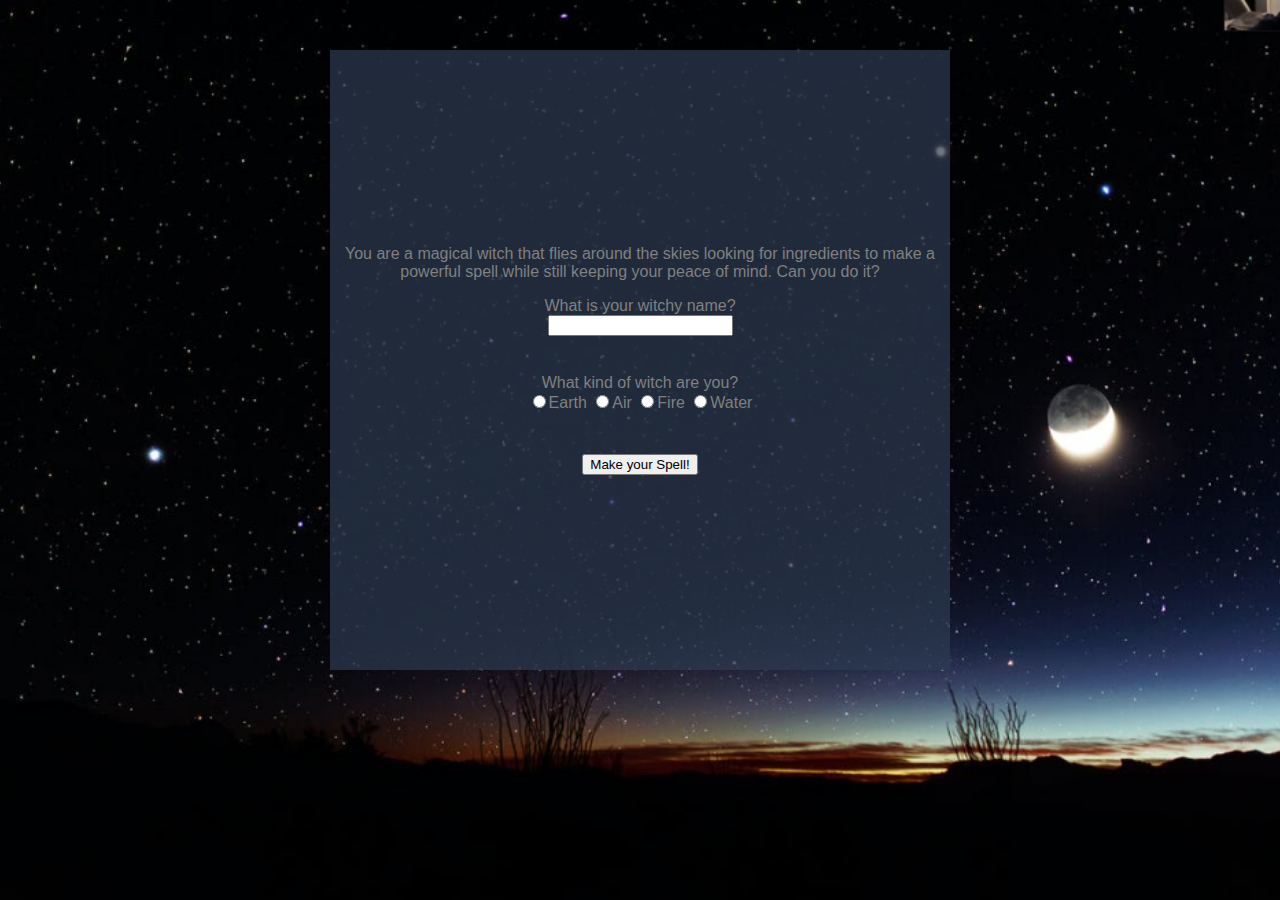
<file: index.html>
<!DOCTYPE html>
<html lang="en">

<head>
    <meta charset="UTF-8">
    <meta name="viewport" content="width=device-width, initial-scale=1.0">
    <meta http-equiv="X-UA-Compatible" content="ie=edge">
    <link rel="stylesheet" href="./styles/home.css">
    <title>Document</title>
</head>

<body>
    <header>
        <div class="gutter-right logo">

        </div>
    </header>
    <main>
        <section class="main-section">
            <div>
                <p>You are a magical witch that flies around the skies looking for ingredients
                    to make a powerful spell while still keeping your peace of mind. Can you do it?</p>
                <form>
                    <p class="witchy-name">
                        <label for="name">
                            What is your witchy name?
                        </label>
                        <input id="name" name="name">
                    </p>
                    <fieldset>
                        <p>
                            <legend>What kind of witch are you?</legend>
                            <label><input type="radio" name="witch" value="earth">Earth</label>
                            <label><input type="radio" name="witch" value="air">Air</label>
                            <label><input type="radio" name="witch" value="fire">Fire</label>
                            <label><input type="radio" name="witch" value="water">Water</label>
                        </p>
                    </fieldset>

                    <p><button>Make your Spell!</button></p>
                </form>
            </div>
        </section>
    </main>
    <footer>
    </footer>

    <script type="module" src="./app.js"></script>
</body>

</html>
</file>
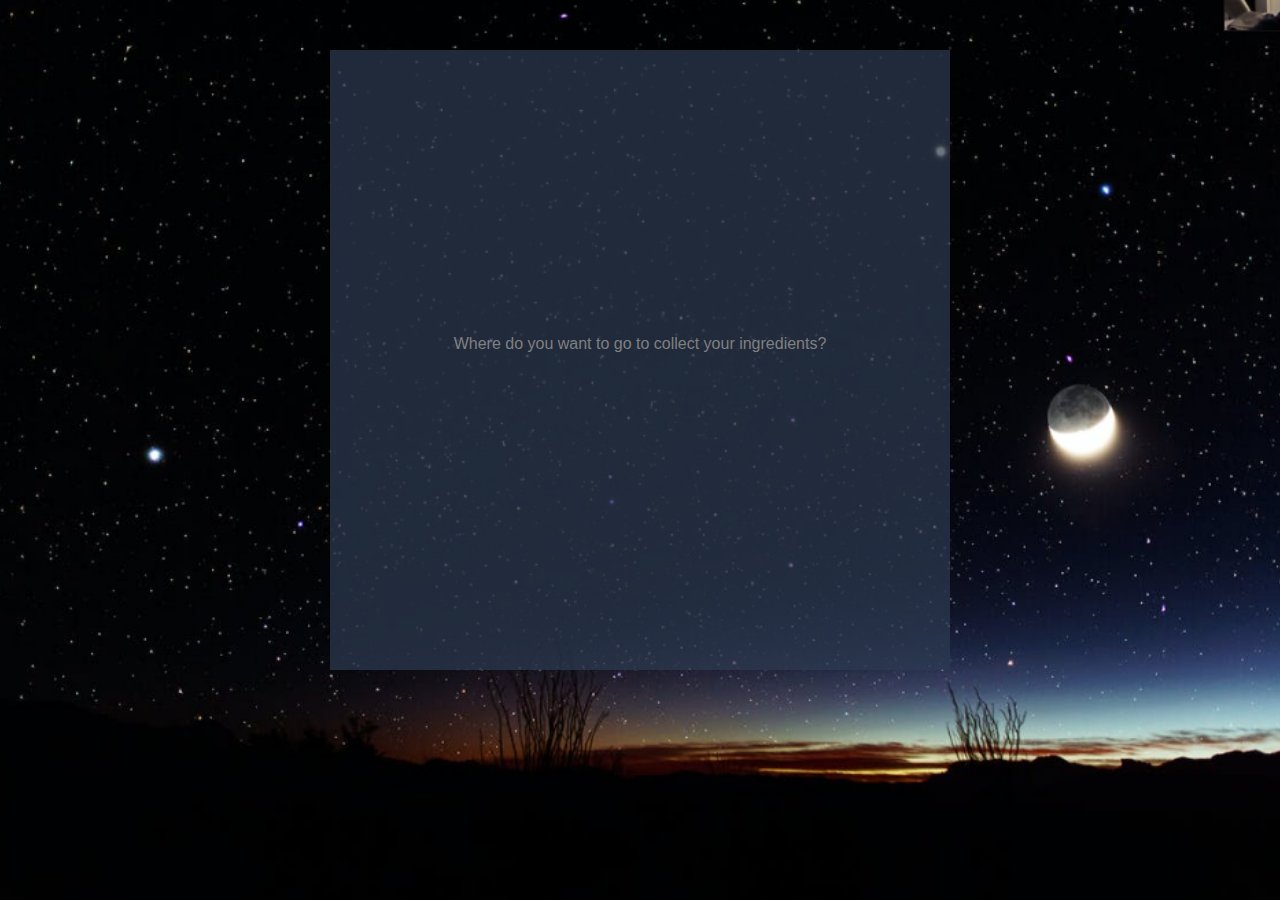
<file: elements/index.html>
<!DOCTYPE html>
<html lang="en">

<head>
    <meta charset="UTF-8">
    <meta name="viewport" content="width=device-width, initial-scale=1.0">
    <meta http-equiv="X-UA-Compatible" content="ie=edge">
    <link rel="stylesheet" href="../styles/home.css">
    <title>Document</title>
</head>

<body>
    <header>
        <div class="gutter-right logo">

        </div>
    </header>
    <main>
        <section class="main-section">
            Where do you want to go to collect your ingredients?
            <ul></ul>
        </section>
    </main>
    <footer>

    </footer>

    <script type="module" src="../elements/elements.js"></script>
</body>

</html>
</file>
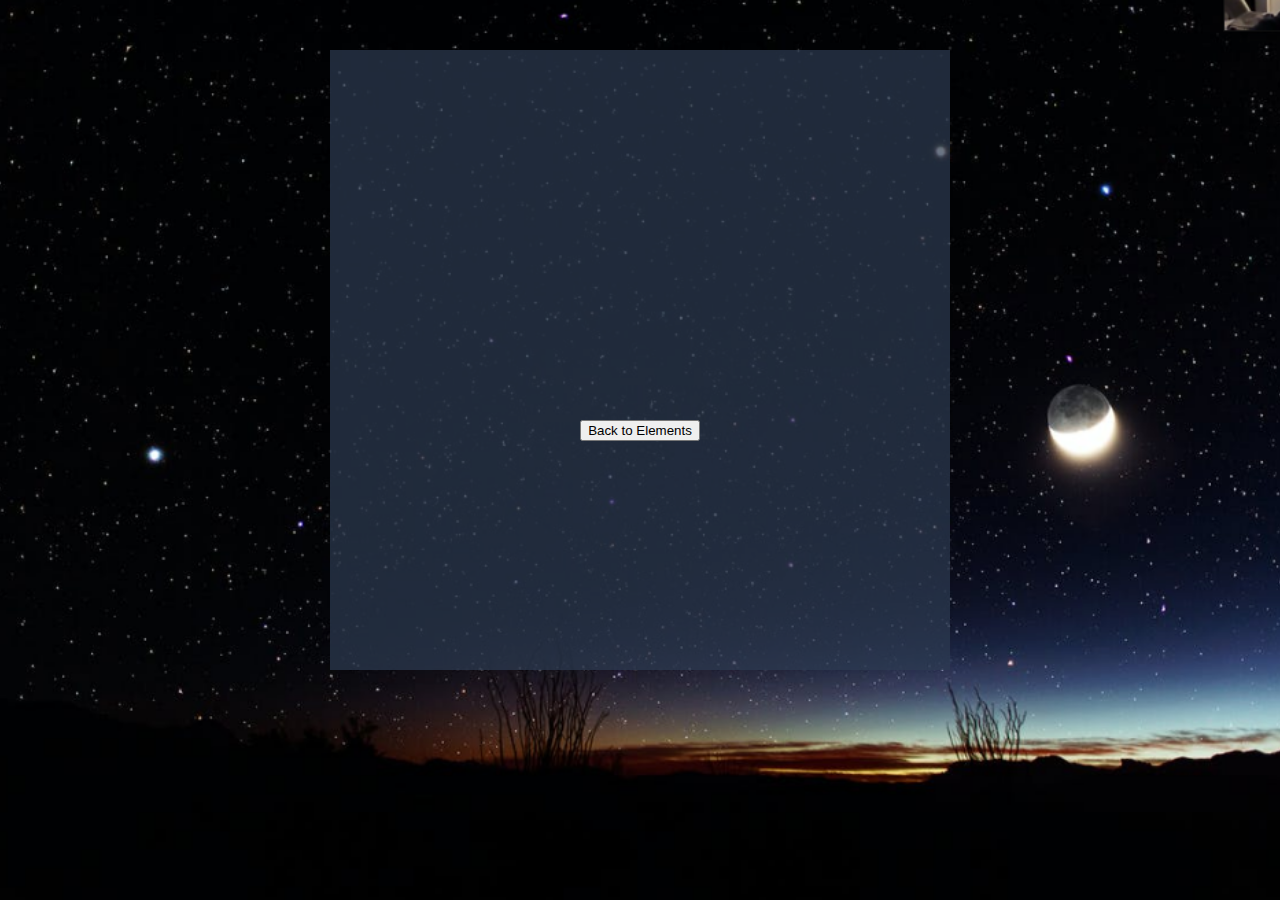
<file: ingredients/index.html>
<!DOCTYPE html>
<html lang="en">

<head>
    <meta charset="UTF-8">
    <meta name="viewport" content="width=device-width, initial-scale=1.0">
    <meta http-equiv="X-UA-Compatible" content="ie=edge">
    <link rel="stylesheet" href="../styles/home.css">
    <title>Document</title>
</head>

<body>
    <header>
        <div class="gutter-right logo">

        </div>
    </header>
    <main>
        <section class="main-section">
            <h1></h1>
            <p></p>
            <p>
                <image id="image-section"></image>
            </p>
            <div class="radio-form">
                <form></form>
            </div>
            <div id="results-div">
                <p><span id="results-span"></span></p>
                <button id="back-to-elements">Back to Elements</button>
            </div>
            </div>
        </section>
    </main>
    <footer>

    </footer>

    <script type="module" src="../ingredients/ingredients.js"></script>
</body>

</html>
</file>
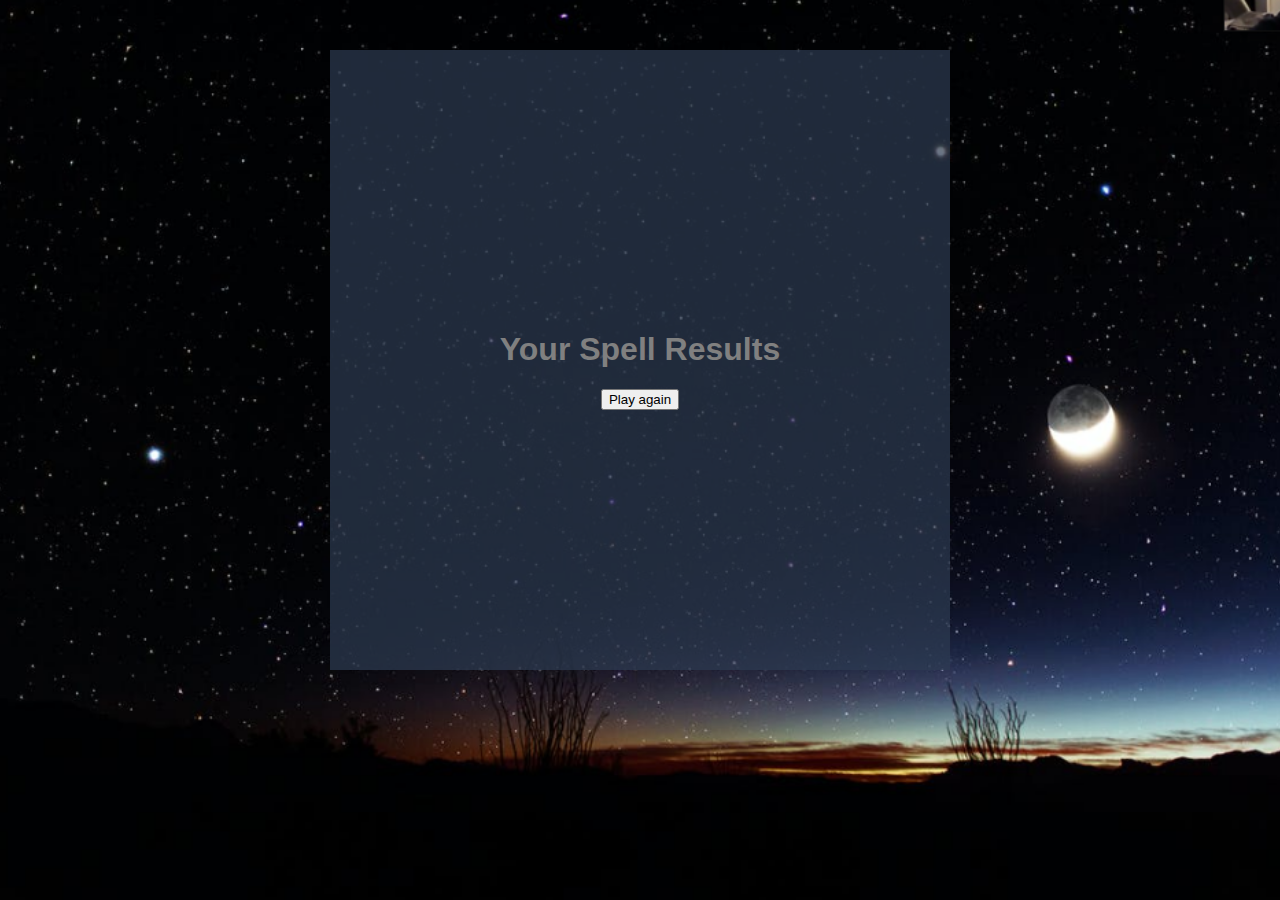
<file: results/index.html>
<!DOCTYPE html>
<html lang="en">

<head>
    <meta charset="UTF-8">
    <meta name="viewport" content="width=device-width, initial-scale=1.0">
    <meta http-equiv="X-UA-Compatible" content="ie=edge">
    <link rel="stylesheet" href="../styles/home.css">
    <title>Document</title>
</head>

<body>
    <header>
        <div class="gutter-right logo">

        </div>
    </header>
    <main>
        <section class="main-section">
            <h1>Your Spell Results</h1>
            <div id="spell-results"></div>
            <button>Play again</button>
        </section>
    </main>
    <footer>

    </footer>

    <script type="module" src="../results/results.js"></script>
</body>

</html>
</file>
<file: styles/home.css>
html, body {
    margin: 0;
	padding: 0;
    border: 0;
    background: url("../assets/nightsky.png") no-repeat center center/cover;
    height: 100vh;
    overflow: hidden;
    position: relative;
}
body {
    margin: 0;
    padding: 0;
    font-family: 'Titillium Web', sans-serif;
    color: grey;
}
main {
    display: flex;
    flex-direction: column;
    justify-content: center;
    align-items: center;
}
section {
    background-color: rgba(45, 60, 83, 0.7);
    margin-top: 50px;
    padding: 10px;
    width: 600px;
    height: 600px;
    display: flex;
    flex-direction: column;
    justify-content: center;
    align-items: center;
}
ul {
    list-style: none;
}
a {
    color: darkred;
    text-decoration: none;
}
fieldset {
    border: 0;
}
p {
    text-align: center;
}
button {
    
}
.witchy-name {
    display: flex;
    flex-direction: column;
    justify-content: center;
    align-items: center;
}
</file>
